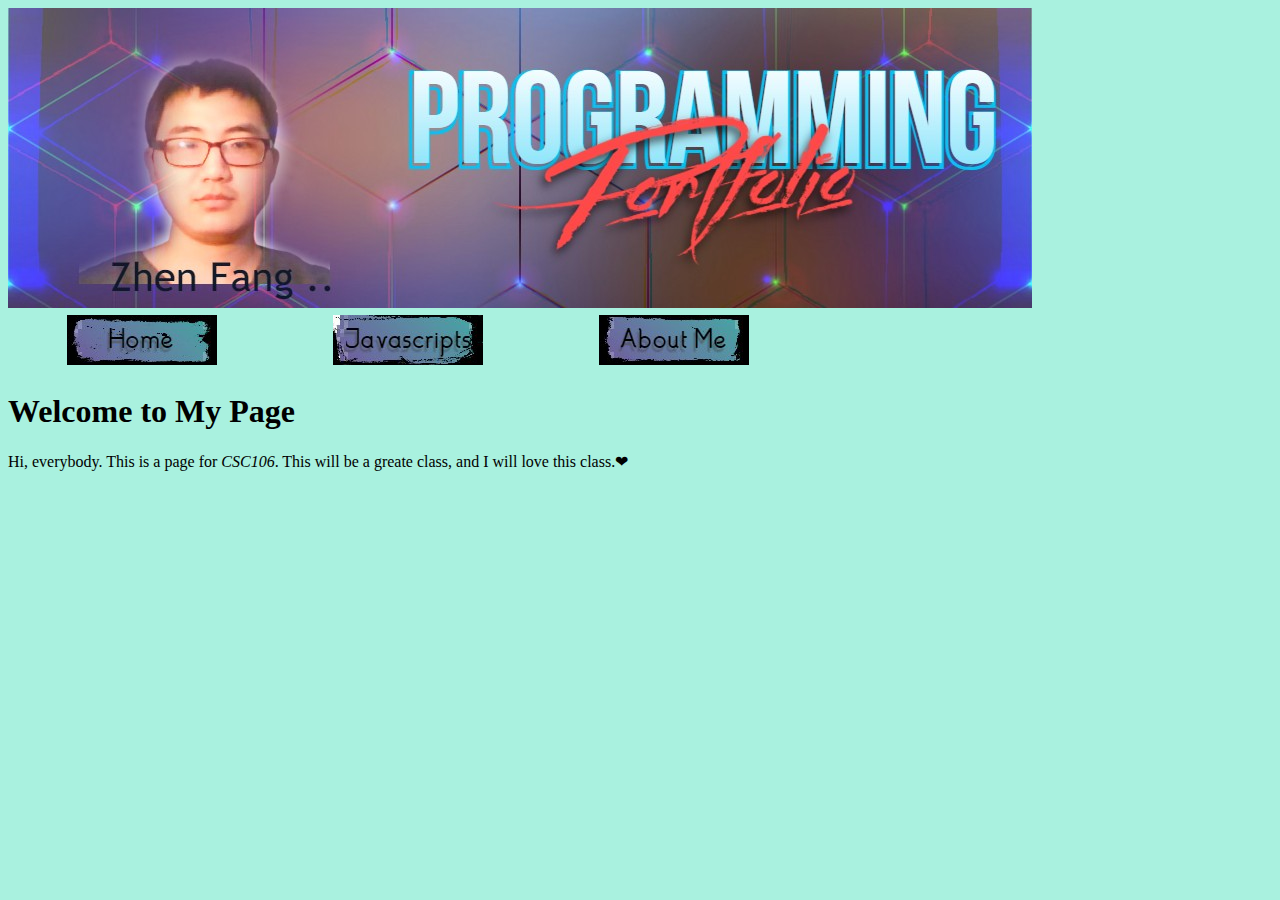
<file: index.html>
<!DOCTYPE HTML>
<html>

  <head>
    <meta charset="utf-8">
    <title>My Programming Portfolio</title>
    <link rel="stylesheet" type="text/css" href="styles.css">
  </head>
  
  <body>
    <img src="myBanner.jpg" src="my banner image">
    
    <table>
      <tr>
        <td><a href="index.html"><img src="Home.png" src="home button"></a></td>
        <td><a href="javascripts.html"><img src="Javascripts.png" src="javascripts button"></a></td>
        <td><a href="about.html"><img src="about.png" src="about me button"></a></td>
      </tr>
    </table>
    
    <h1>Welcome to My Page</h1>
    <p>Hi, everybody. This is a page for <em>CSC106</em>. This will be a greate class, and I will love this class.❤</p>
    
  </body>
</html>
</file>
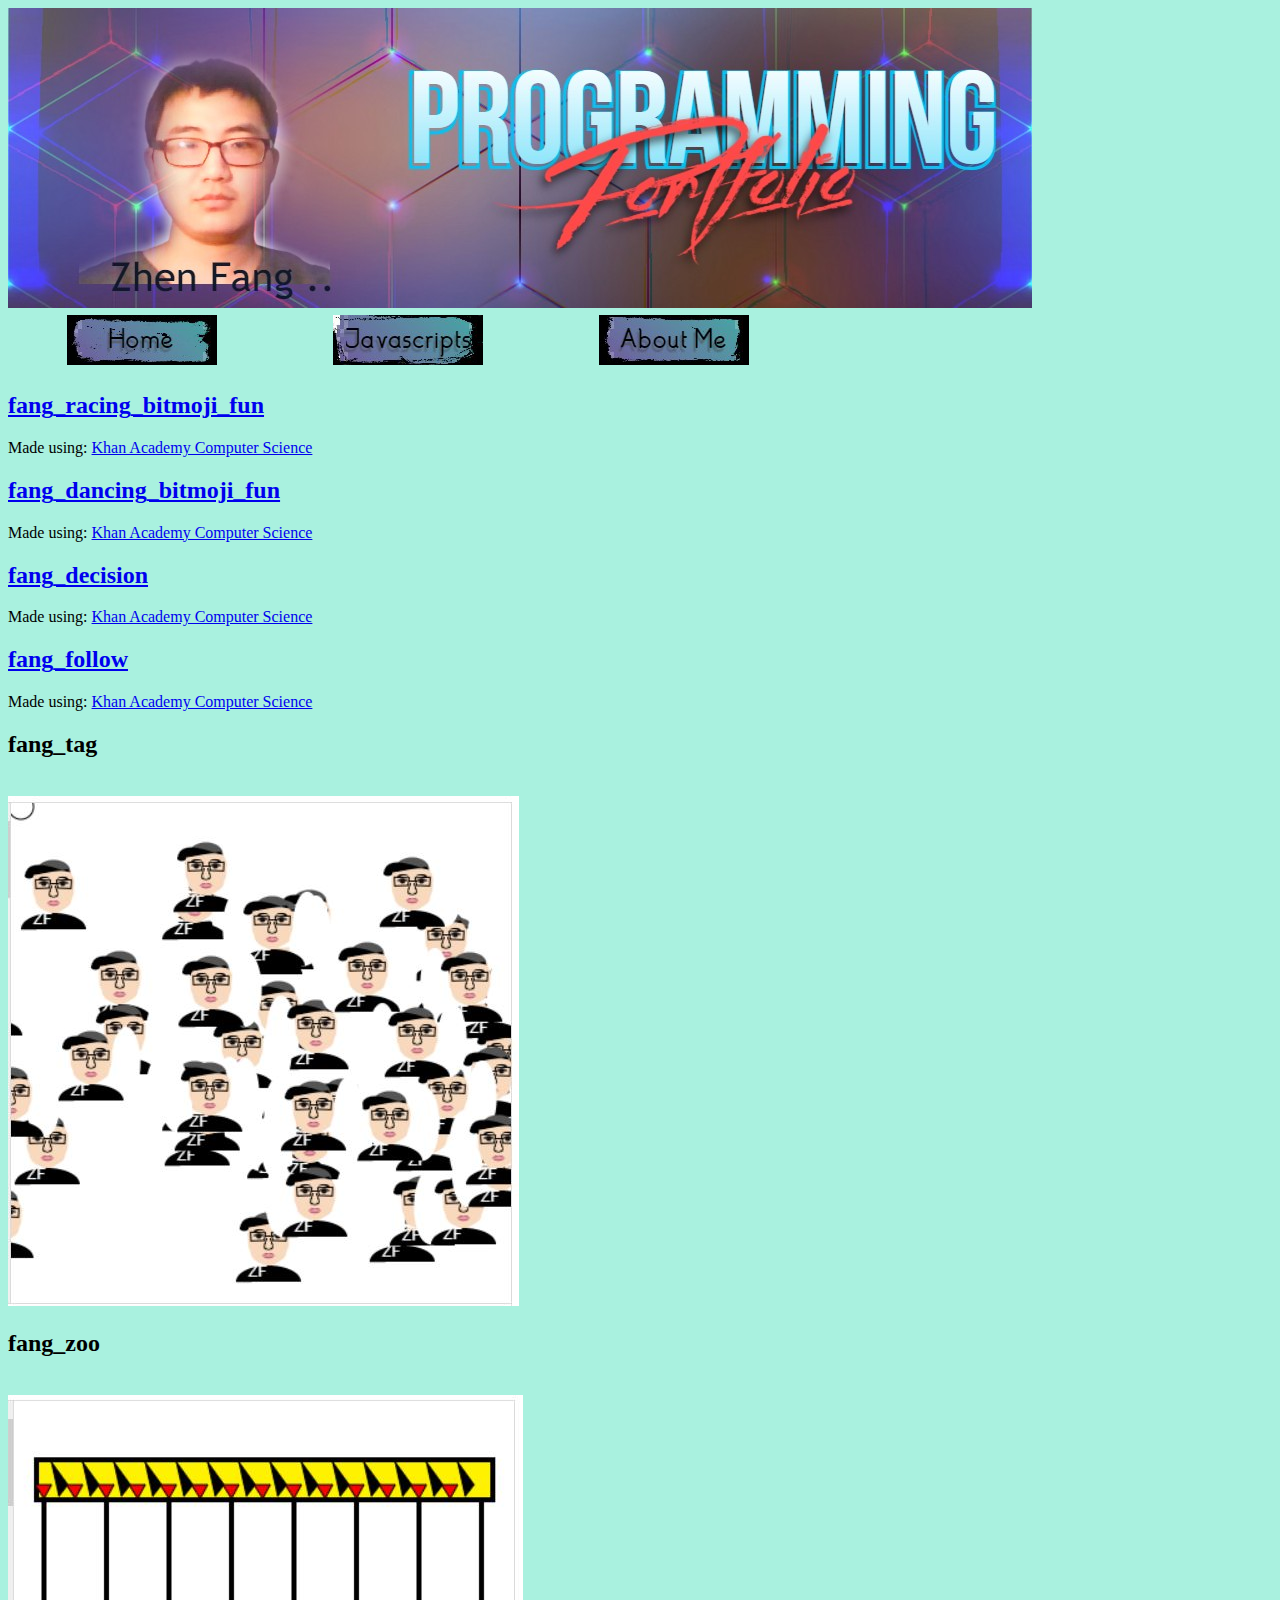
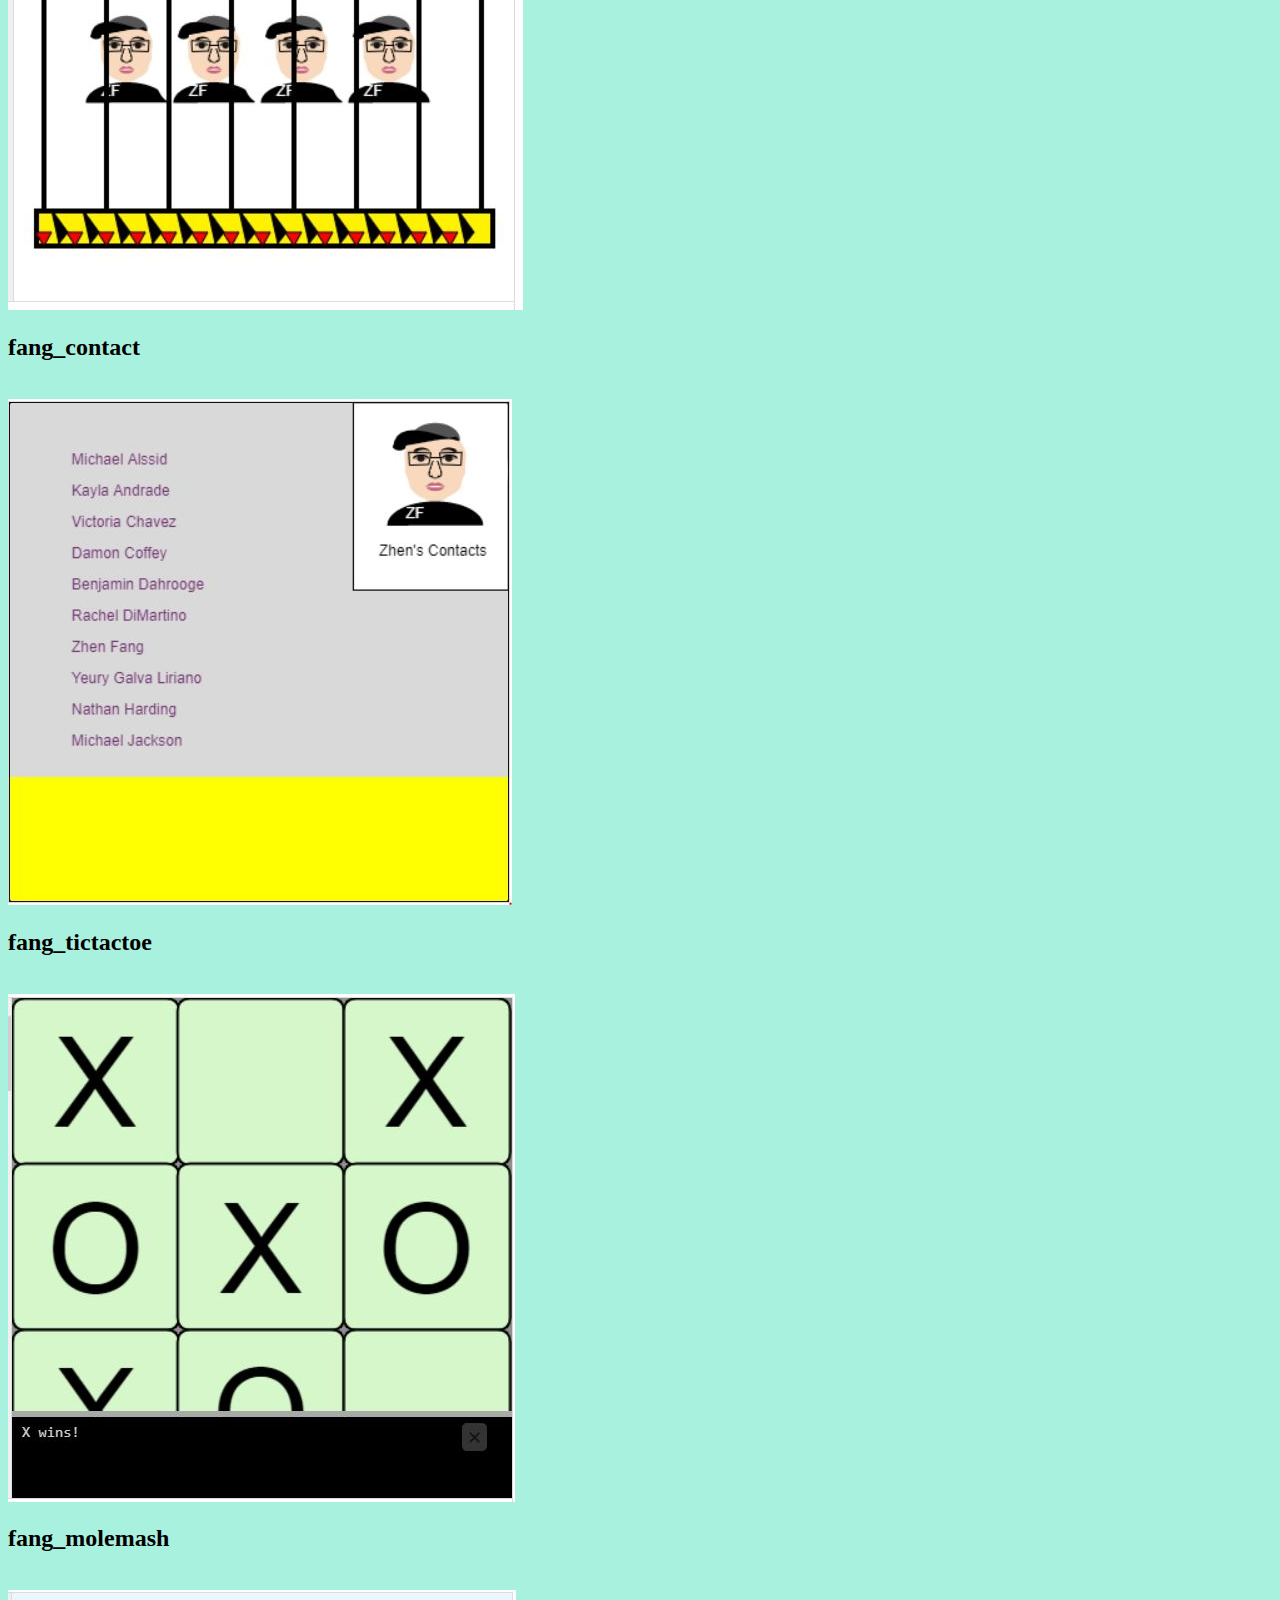
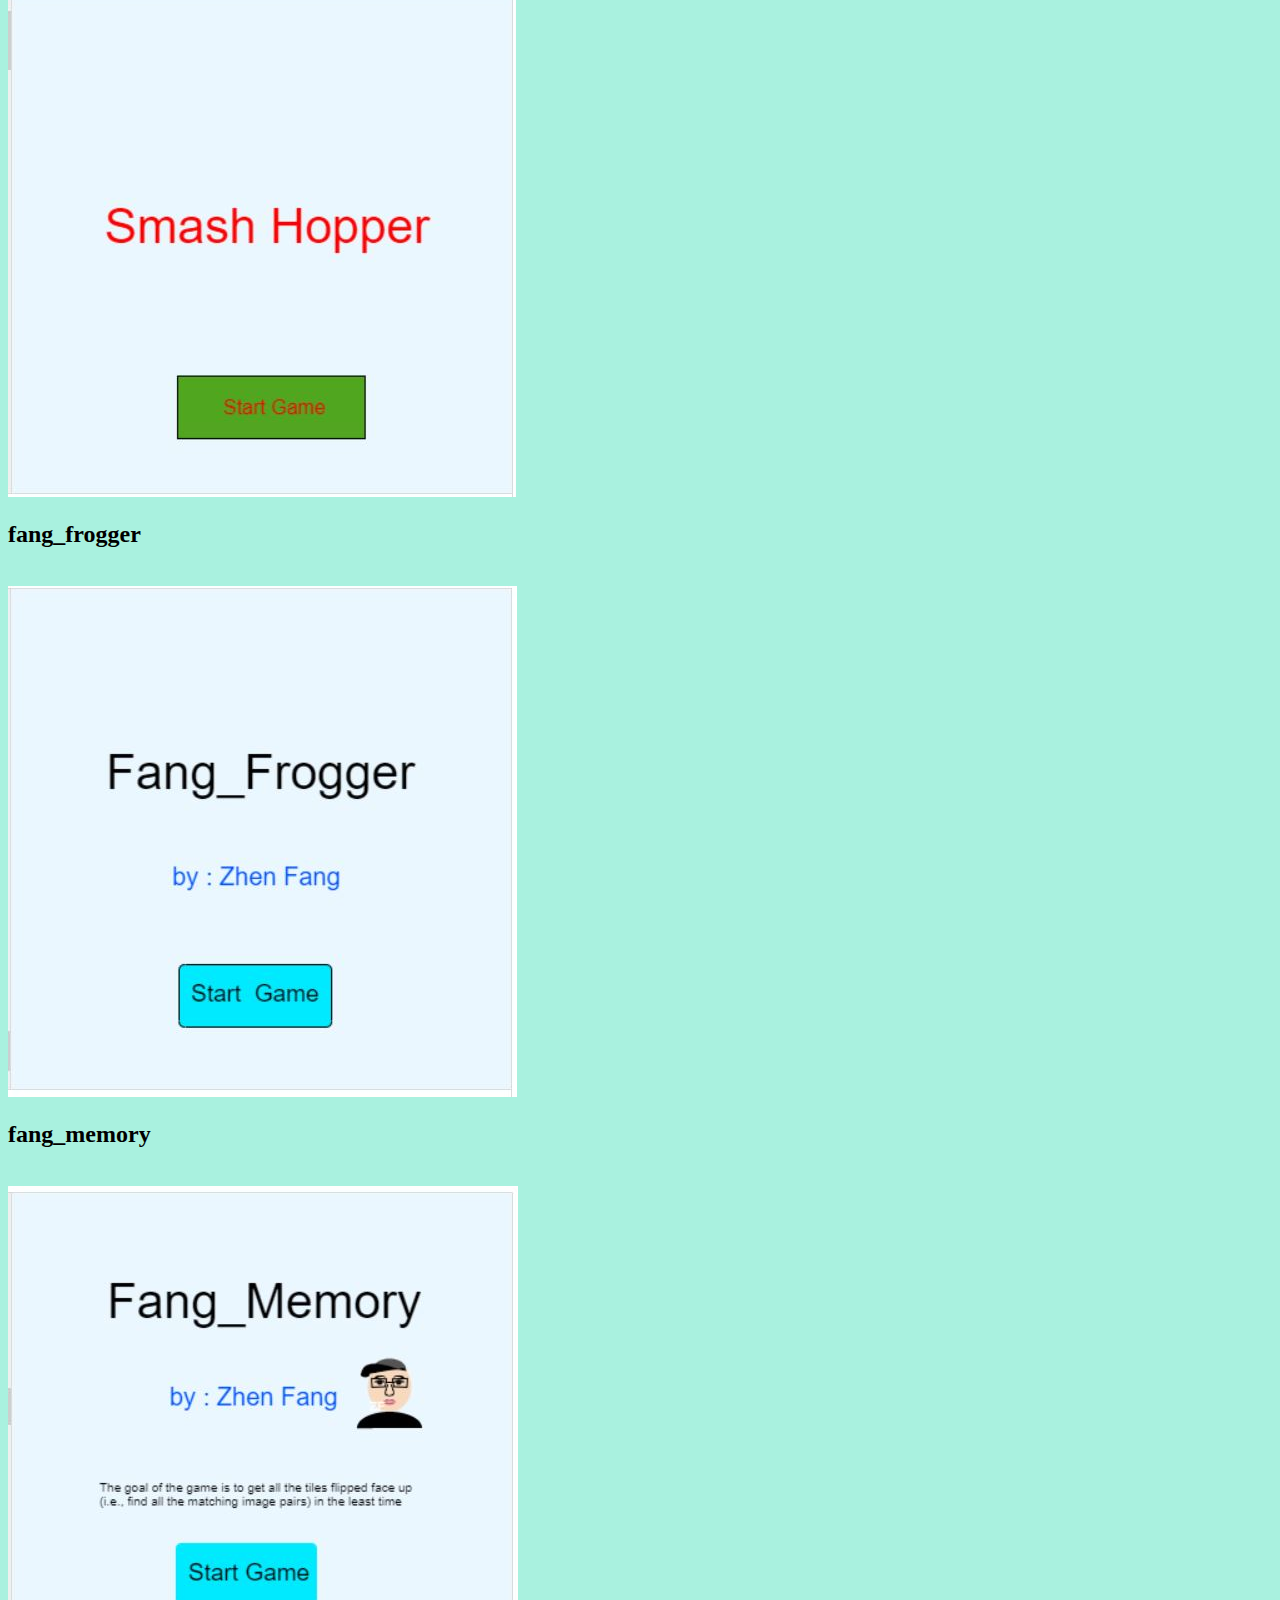
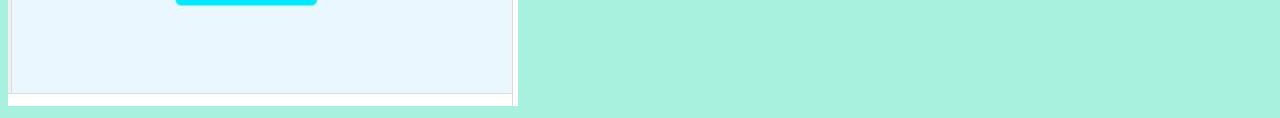
<file: javascripts.html>
<!DOCTYPE HTML>
<html>

  <head>
    <meta charset="utf-8">
    <title>Javascript project</title>
    <link rel="stylesheet" type="text/css" href="styles.css">
  </head>
  
  <body>
    <img src="myBanner.jpg" alt="my banner image">
    
    <table>
      <tr>
        <td><a href="index.html"><img src="Home.png" alt="home button"></a></td>
        <td><a href="javascripts.html"><img src="Javascripts.png" alt="javascripts button"></a></td>
        <td><a href="about.html"><img src="about.png" alt="about me button"></a></td>
      </tr>
    </table>
    <h2><a href="https://www.khanacademy.org/computer-programming/fang_racing_bitmoji_fun/4757648547201024">fang_racing_bitmoji_fun</a></h2><script src="https://www.khanacademy.org/computer-programming/fang_racing_bitmoji_fun/4757648547201024/embed.js?editor=no&buttons=no&author=no&embed=yes"></script><p>Made using: <a href="http://www.khanacademy.org/computer-programming">Khan Academy Computer Science</a></p>
    <h2><a href="https://www.khanacademy.org/computer-programming/fang_dancing_bitmoji_fun/6361667132669952">fang_dancing_bitmoji_fun</a></h2><script src="https://www.khanacademy.org/computer-programming/fang_dancing_bitmoji_fun/6361667132669952/embed.js?editor=no&buttons=no&author=no&embed=yes"></script><p>Made using: <a href="http://www.khanacademy.org/computer-programming">Khan Academy Computer Science</a></p>
    <h2><a href="https://www.khanacademy.org/computer-programming/fang_decision/4798335724503040">fang_decision</a></h2><script src="https://www.khanacademy.org/computer-programming/fang_decision/4798335724503040/embed.js?editor=no&buttons=no&author=no&embed=yes"></script><p>Made using: <a href="http://www.khanacademy.org/computer-programming">Khan Academy Computer Science</a></p>
    <h2><a href="https://www.khanacademy.org/computer-programming/fang_follow/5800047994159104">fang_follow</a></h2><script src="https://www.khanacademy.org/computer-programming/fang_follow/5800047994159104/embed.js?editor=no&buttons=no&author=no&embed=yes"></script><p>Made using: <a href="http://www.khanacademy.org/computer-programming">Khan Academy Computer Science</a></p>
    <h2>fang_tag</h2><br><a href="https://www.khanacademy.org/computer-programming/fang_tag/6068091886714880" target="_blank"><img src="fang_tag.jpg" alt="tag program"></a><br>
    <h2>fang_zoo</h2><br><a href="https://www.khanacademy.org/computer-programming/fang_zoo/5586791945945088" target="_blank"><img src="fang_zoo.jpg" alt="zoo program"></a><br>
    <h2>fang_contact</h2><br><a href="https://www.khanacademy.org/computer-programming/fang_contacts/6243287528587264" target="_blank"><img src="contact.jpg" alt="contact program"></a><br>
    <h2>fang_tictactoe</h2><br><a href="https://www.khanacademy.org/computer-programming/fang_tictactoe/5693901073498112" target="_blank"><img src="tictactoe.jpg" alt="tictactoe program"></a><br>
    <h2>fang_molemash</h2><br><a href="https://www.khanacademy.org/computer-programming/fang_molemash/4960196709269504" target="_blank"><img src="molemash.jpg" alt="molemash program"></a><br>
    <h2>fang_frogger</h2><br><a href="https://www.khanacademy.org/computer-programming/fang_frogger/4791325373186048" targer="_blank"><img src="frogger.jpg" alt="frogger progarm"></a><br>
    <h2>fang_memory</h2><br><a href="https://www.khanacademy.org/computer-programming/fang_memory/5899364245389312" targer="_blank"><img src="memory.jpg" alt="memory progarm"></a><br>
  </body>
</html>
</file>
<file: styles.css>
#about{
  background-image:url("myBackground.jpg");
}
#pyton{
  border: 1px solid #ddd;
  border-radius: 4px;
  padding: 5px;
  width: 150px;
}
body{
  background-color:#a9f1df;
  
}
table{
  width:800px;
}
td{
  width: 200ps; 
  text-align:center;
}
</file>
